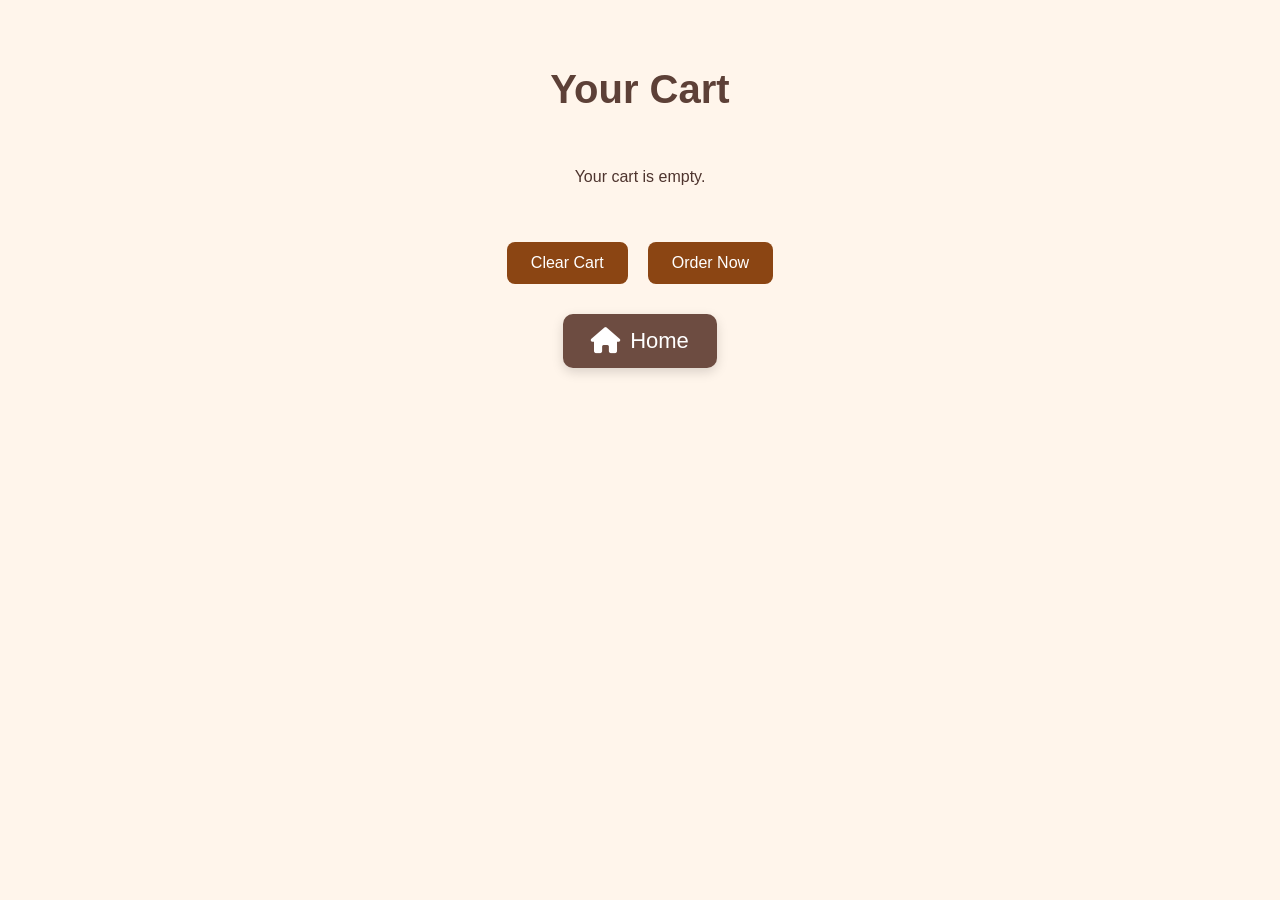
<file: cart.html>
<!DOCTYPE html>
<html lang="en">
<head>
  <meta charset="UTF-8">
  <title>Your Cart - Bean There</title>
  <link rel="stylesheet" href="https://cdnjs.cloudflare.com/ajax/libs/font-awesome/6.5.0/css/all.min.css">
    <link rel = "stylesheet" href = "cart.css">
</head>
<body>
  <h1>Your Cart</h1>
  <div id="cart-container"></div>

  <div class="buttons" id="action-buttons">
    <button class="btn" onclick="clearCart()">Clear Cart</button>
    <button class="btn" onclick="orderNow()">Order Now</button>
  </div>

  <div id="home-button-container">
  <button id="home-btn" onclick="goHome()">
    <i class="fas fa-home"></i> Home
  </button>
</div>

  <script src="cart.js"></script>
</body>
</html>
</file>
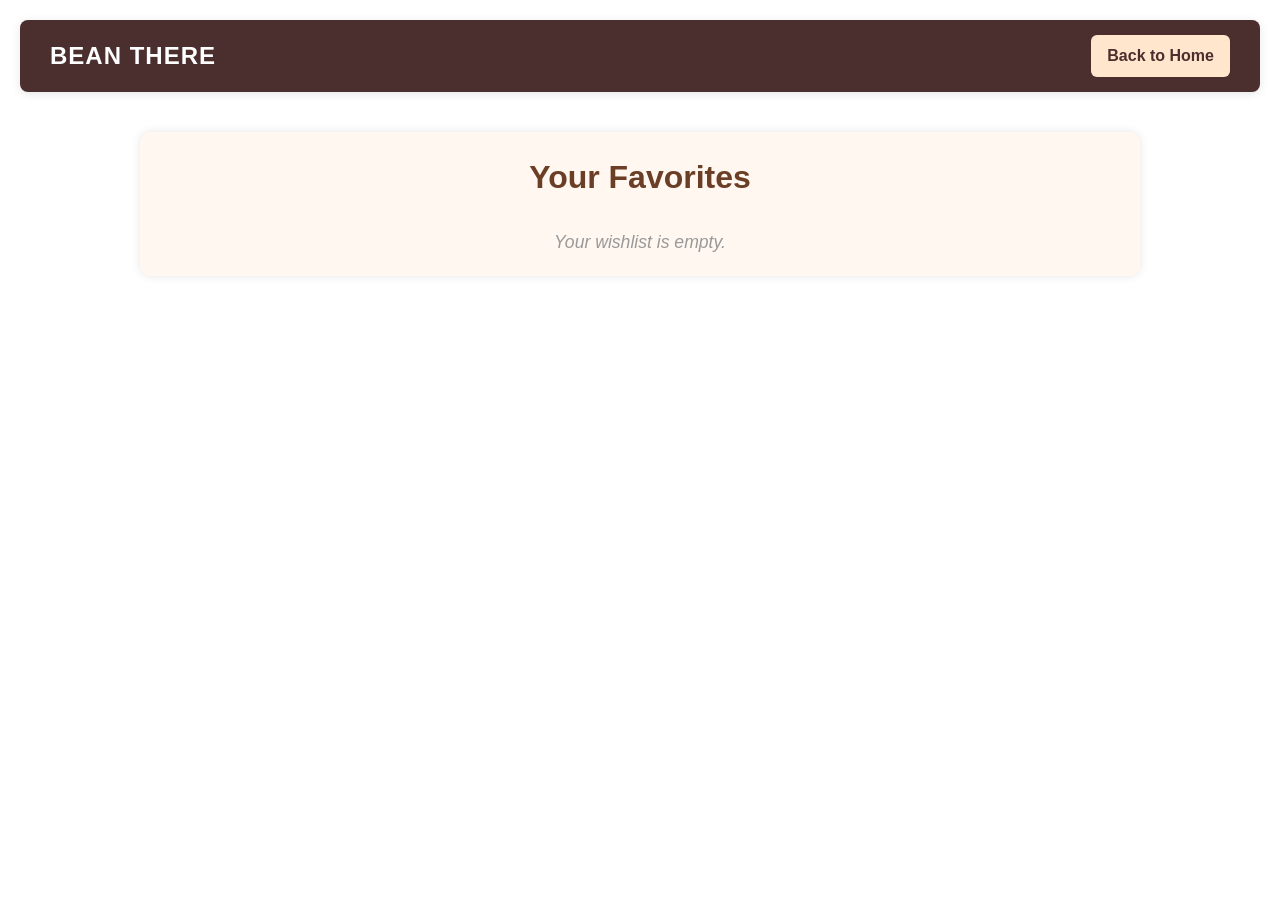
<file: favorite.html>
<!DOCTYPE html>
<html lang="en">
<head>
  <meta charset="UTF-8" />
  <meta name="viewport" content="width=device-width, initial-scale=1.0"/>
  <title>Favorites - Bean There</title>
  <link rel="stylesheet" href="style.css" />
  <link rel="stylesheet" href="https://cdnjs.cloudflare.com/ajax/libs/font-awesome/6.0.0/css/all.min.css" />
  <style>
      /* Reset & Base Styles */
* {
  margin: 0;
  padding: 0;
  box-sizing: border-box;
}

body {
  font-family: 'Segoe UI', Tahoma, Geneva, Verdana, sans-serif;
  background-color: #FF000000;
  color: #333;
  line-height: 1.6;
  padding: 20px;
}

/* Navigation Bar */
nav {
  display: flex;
  justify-content: space-between;
  align-items: center;
  background-color: #4b2e2e;
  padding: 15px 30px;
  color: #fff;
  border-radius: 8px;
}

nav .logo {
  font-size: 1.5rem;
  font-weight: bold;
  letter-spacing: 1px;
}

nav a {
  color: #ffe6cc;
  text-decoration: none;
  font-weight: bold;
  transition: color 0.3s ease;
}

nav a:hover {
  color: #ffffff;
}

/* Section Heading */
.favorites-section {
  max-width: 1000px;
  margin: 40px auto;
  padding: 20px;
  background-color: #fff7f0;
  border-radius: 10px;
  box-shadow: 0 0 10px rgba(0, 0, 0, 0.1);
}

.favorites-section h2 {
  font-size: 2rem;
  margin-bottom: 25px;
  text-align: center;
  color: #6b3e26;
}

/* Wishlist Container */
#wishlist-container {
  display: grid;
  grid-template-columns: repeat(auto-fit, minmax(250px, 1fr));
  gap: 25px;
}

/* Individual Drink Item */
.drink-item {
  background-color: #fff;
  border-radius: 12px;
  padding: 15px;
  box-shadow: 0 4px 10px rgba(0, 0, 0, 0.1);
  text-align: center;
  transition: transform 0.2s ease;
}

.drink-item:hover {
  transform: translateY(-5px);
}

.drink-image {
  width: 100%;
  height: 180px;
  object-fit: cover;
  border-radius: 8px;
  margin-bottom: 12px;
}

.drink-name {
  font-size: 1.2rem;
  color: #4b2e2e;
  margin-bottom: 8px;
}

.drink-price {
  font-weight: bold;
  color: #6b3e26;
  font-size: 1rem;
}

/* Empty State */
#wishlist-container p {
  text-align: center;
  color: #999;
  font-style: italic;
  font-size: 1.1rem;
}

nav a {
  background-color: #ffe6cc;
  color: #4b2e2e;
  padding: 8px 16px;
  border-radius: 6px;
  text-decoration: none;
  font-weight: bold;
  transition: background-color 0.3s, color 0.3s;
}

nav a:hover {
  background-color: #f1d0aa;
  color: #3a1f1f;
}
  </style>
</head>
<body>

  <nav>
    <div class="logo">BEAN THERE</div>
    <a href="index.html">Back to Home</a>
  </nav>

  <section class="favorites-section">
    <h2>Your Favorites</h2>
    <div class="wishlist-items" id="wishlist-container">
     
    </div>
  </section>

  <script>
    // Load and display wishlist items
    document.addEventListener('DOMContentLoaded', function () {
      const container = document.getElementById('wishlist-container');
      const wishlist = JSON.parse(localStorage.getItem('wishlist')) || [];

      if (wishlist.length === 0) {
        container.innerHTML = "<p>Your wishlist is empty.</p>";
        return;
      }

      wishlist.forEach(item => {
        const div = document.createElement('div');
        div.classList.add('drink-item');
        div.innerHTML = `
          <img src="${item.image}" alt="${item.name}" class="drink-image" />
          <h3 class="drink-name">${item.name}</h3>
          <div class="drink-price">${item.price}</div>
        `;
        container.appendChild(div);
      });
    });
  </script>

</body>
</html>
</file>
<file: cart.css>
body {
    font-family: 'Segoe UI', Tahoma, Geneva, Verdana, sans-serif;
    background-color: #fff5eb;
    margin: 0;
    padding: 40px 20px;
    color: #4e342e;
  }

  h1 {
    text-align: center;
    color: #5D4037;
    font-size: 2.5em;
    margin-bottom: 40px;
  }

  #cart-container {
    display: flex;
    flex-direction: column;
    align-items: center;
    gap: 20px;
  }

  .cart-item {
    background: #fffdfb;
    padding: 25px 30px;
    border-radius: 12px;
    width: 100%;
    max-width: 600px;
    box-shadow: 0 8px 20px rgba(0, 0, 0, 0.08);
    transition: transform 0.3s ease, box-shadow 0.3s ease;
  }

  .cart-item:hover {
    transform: translateY(-5px);
    box-shadow: 0 12px 25px rgba(0, 0, 0, 0.1);
  }

  .cart-item h3 {
    margin: 0 0 10px;
    font-size: 1.4em;
    color: #3e2723;
  }

  .cart-item p {
    margin: 0;
    font-size: 1.1em;
    color: #6d4c41;
  }

  .buttons {
    display: flex;
    justify-content: center;
    gap: 20px;
    margin-top: 40px;
  }

  .btn {
    padding: 12px 24px;
    background-color: #8B4513;
    color: white;
    border: none;
    border-radius: 8px;
    font-size: 16px;
    cursor: pointer;
    transition: background 0.3s ease, transform 0.2s ease;
  }

  .btn:hover {
    background-color: #A0522D;
    transform: scale(1.05);
  }

  #message {
    text-align: center;
    font-size: 1.5em;
    color: #6D4C41;
    margin-top: 40px;
  }

  #home-btn {
    display: none;
    margin: 30px auto;
    padding: 12px 24px;
    background-color: #6d4c41;
    color: white;
    border: none;
    border-radius: 8px;
    font-size: 16px;
    cursor: pointer;
    transition: background 0.3s ease, transform 0.2s ease;
  }

  #home-btn:hover {
    background-color: #8d6e63;
    transform: scale(1.05);
  }

  @media (max-width: 600px) {
    body {
      padding: 20px 10px;
    }

    .btn, #home-btn {
      width: 100%;
      font-size: 15px;
    }

    .buttons {
      flex-direction: column;
      gap: 15px;
    }
  }
  
  
  #home-button-container {
  text-align: center;
  margin-top: 0px;
}

#home-btn {
  display: inline-flex;
  align-items: center;
  gap: 10px;
  background-color: #6d4c41;
  color: white;
  border: none;
  border-radius: 10px;
  font-size: 22px;            /* Bigger text */
  padding: 14px 28px;         /* Bigger button */
  cursor: pointer;
  box-shadow: 0 4px 12px rgba(0,0,0,0.15);
  transition: background-color 0.3s ease, transform 0.2s ease;
}

#home-btn i {
  font-size: 26px;           /* Bigger icon */
}

#home-btn:hover {
  background-color: #8d6e63;
  transform: scale(1.05);     /* Slight zoom on hover */
}
</file>
<file: style.css>
* {
            margin: 0;
            padding: 0;
            box-sizing: border-box;
            font-family: 'Arial', sans-serif;
        }
        
        body {
            background-color: #f5f5f5;
            color: #333;
            line-height: 1.6;
            overflow-x: hidden;
        }
        
        /* Navigation - Responsive */
        nav {
            background-color: #000;
            padding: clamp(15px, 3vw, 25px) 5%;
            box-shadow: 0 2px 10px rgba(0,0,0,0.1);
            display: flex;
            flex-wrap: wrap;
            justify-content: space-between;
            align-items: center;
            position: relative;
            z-index: 2;
        }
        
        .logo {
            display: flex;
            align-items: center;
            font-size: clamp(20px, 3vw, 28px);
            font-weight: bold;
            color: white;
            margin-right: auto;
        }
        
        .logo-icon {
            width: clamp(30px, 4vw, 40px);
            height: clamp(30px, 4vw, 40px);
            margin-right: 10px;
            background-image: url('data:image/svg+xml;utf8,<svg xmlns="http://www.w3.org/2000/svg" viewBox="0 0 24 24" fill="%238B4513"><path d="M18 6h2v12h-2zm-4 3h6v2h-6zm-9.5-1c-.276 0-.5.224-.5.5v10c0 .276.224.5.5.5h13c.276 0 .5-.224.5-.5v-10c0-.276-.224-.5-.5-.5h-13zm.5 1h12v9h-12v-9zm4.5 1.5c0 .828-.672 1.5-1.5 1.5s-1.5-.672-1.5-1.5.672-1.5 1.5-1.5 1.5.672 1.5 1.5z"/></svg>');
            background-size: contain;
            background-repeat: no-repeat;
        }
        
        /* Mobile Menu Toggle */
        .menu-toggle {
            display: none;
            background: none;
            border: none;
            color: white;
            font-size: 24px;
            cursor: pointer;
            order: 1;
            margin-left: 20px;
        }
        
        .nav-container {
            display: flex;
            align-items: center;
            width: auto;
            transition: all 0.3s ease;
        }
        
        .nav-center {
            display: flex;
            justify-content: center;
            flex: 1;
        }
        
        .nav-links {
            display: flex;
            list-style: none;
            gap: clamp(10px, 2vw, 20px);
        }
        
        .nav-links li {
            position: relative;
        }
        
        .nav-links a {
            text-decoration: none;
            color: white;
            font-weight: 600;
            font-size: clamp(14px, 1.8vw, 18px);
            transition: color 0.3s;
            padding: 8px 0;
            white-space: nowrap;
        }
        
        /* White menu text with brown hover */
        .nav-links a:hover,
        .nav-links a:focus,
        .nav-links a.active {
            color: #8B4513;
        }
        
        /* Underline animation */
        .nav-links a::after {
            content: '';
            position: absolute;
            bottom: 0;
            left: 0;
            width: 0;
            height: 3px;
            background-color: #8B4513;
            transition: width 0.3s;
        }
        
        .nav-links a:hover::after,
        .nav-links a:focus::after,
        .nav-links a.active::after {
            width: 100%;
        }
        
        .nav-right {
            display: flex;
            align-items: center;
            margin-left: clamp(10px, 3vw, 25px);
            gap: clamp(10px, 2vw, 25px);
        }
        
        .search-container {
            position: relative;
        }
        
        .search-container input {
            padding: clamp(8px, 1.5vw, 12px) clamp(12px, 2vw, 20px);
            border: 1px solid #444;
            border-radius: 30px;
            outline: none;
            width: clamp(120px, 15vw, 180px);
            transition: all 0.3s;
            background-color: #222;
            color: white;
            font-size: clamp(12px, 1.5vw, 16px);
        }
        
        .search-container input:focus {
            width: clamp(150px, 20vw, 220px);
            border-color: #8B4513;
        }
        
        .nav-icons {
            display: flex;
            align-items: center;
            gap: clamp(10px, 2vw, 25px);
        }
        
        .nav-icons a {
            color: white;
            font-size: clamp(18px, 2.5vw, 24px);
            transition: color 0.3s;
        }
        
        /* Brown hover for icons */
        .nav-icons a:hover,
        .nav-icons a:focus,
        .nav-icons a.active {
            color: #8B4513;
        }
        
        /* Hero Section - Responsive */
        .hero {
            position: relative;
            min-height: 100vh;
            display: flex;
            align-items: center;
            padding: clamp(60px, 10vw, 120px) 5%;
            color: white;
            background: url('https://storge.pic2.me/c/1360x800/301/58652a1a6cad8.jpg') no-repeat center center;
            background-size: cover;
        }
        
        .hero::before {
            content: '';
            position: absolute;
            top: 0;
            left: 0;
            width: 100%;
            height: 100%;
            background: rgba(0,0,0,0.5);
            z-index: 1;
        }
        
        .hero-content {
            position: relative;
            z-index: 2;
            max-width: min(600px, 90%);
            margin-left: clamp(5%, 10vw, 15%);
        }
        
        .hero h1 {
            font-size: clamp(32px, 5vw, 60px);
            margin-bottom: clamp(15px, 3vw, 30px);
            color: white;
            text-shadow: 2px 2px 5px rgba(0,0,0,0.5);
            line-height: 1.2;
        }
        
        .hero p {
            font-size: clamp(16px, 2.2vw, 22px);
            margin-bottom: clamp(20px, 4vw, 40px);
            color: rgba(255,255,255,0.9);
            line-height: 1.6;
            text-shadow: 1px 1px 3px rgba(0,0,0,0.3);
        }
        
        .btn {
            display: inline-block;
            background-color: #8B4513;
            color: white;
            padding: clamp(12px, 2vw, 20px) clamp(30px, 4vw, 50px);
            border-radius: 40px;
            text-decoration: none;
            font-weight: bold;
            transition: all 0.3s;
            font-size: clamp(16px, 2.2vw, 22px);
            width: fit-content;
            border: 3px solid #8B4513;
            text-shadow: none;
        }
        
        .btn:hover {
            background-color: #A0522D;
            transform: translateY(-5px);
            box-shadow: 0 8px 20px rgba(139, 69, 19, 0.4);
        }
        .drink-item {
            display: flex;
            flex-direction: column;
            align-items: center;
            text-align: center;
            }

        .drink-image {
            width: 100%;
            max-width: 200px;
            height: auto;
            border-radius: 8px;
            margin-bottom: 15px;
            box-shadow: 0 4px 12px rgba(0, 0, 0, 0.1);
            }

        /* Mobile Menu Styles */
        @media (max-width: 992px) {
            .menu-toggle {
                display: block;
            }
            
            .nav-container {
                position: fixed;
                top: 80px;
                left: 0;
                width: 100%;
                background-color: #000;
                flex-direction: column;
                align-items: center;
                padding: 20px 5%;
                box-shadow: 0 5px 10px rgba(0,0,0,0.2);
                transform: translateY(-150%);
                opacity: 0;
            }
            
            .nav-container.active {
                transform: translateY(0);
                opacity: 1;
            }
            
            .nav-center {
                width: 100%;
                margin: 0 0 20px 0;
            }
            
            .nav-links {
                flex-direction: column;
                align-items: center;
                width: 100%;
                gap: 15px;
            }
            
            .nav-right {
                flex-direction: column;
                width: 100%;
                margin-left: 0;
                gap: 15px;
            }
            
            .search-container {
                width: 100%;
                margin-right: 0;
            }
            
            .search-container input {
                width: 100%;
            }
            
            .search-container input:focus {
                width: 100%;
            }
            
            .nav-icons {
                justify-content: center;
                width: 100%;
            }
            
            .hero-content {
                margin: 0 auto;
                text-align: center;
            }
        }
        
        /* Add this new style for the menu section */
        .menu-section {
            padding: 80px 5%;
            background-color: #48270f;
            min-height: 100vh;
        }
        
        .menu-title {
            text-align: center;
            font-size: 2.5rem;
            margin-bottom: 40px;
            color: #ffffff;
        }
        
        /* Left-side menu styles */
        .drink-categories {
            display: flex;
            flex-direction: column;
            gap: 15px;
            max-width: 1200px;
            margin: 0 auto;
        }
        
        .category {
            background-color: white;
            border-radius: 8px;
            overflow: hidden;
            box-shadow: 0 4px 8px rgba(0,0,0,0.1);
        }
        
        .category-header {
            background-color: #5D4037;
            color: white;
            padding: 15px 20px;
            font-size: 1.3rem;
            cursor: pointer;
            display: flex;
            justify-content: space-between;
            align-items: center;
        }
        
        .category-header:hover {
            background-color: #4E342E;
        }
        
        .category-header i {
            transition: transform 0.3s;
        }
        
        .category-header.active i {
            transform: rotate(180deg);
        }
        
        .drink-items {
            display: none;
            padding: 20px;
            background-color: white;
        }
        
        .drink-items.show {
            display: grid;
            grid-template-columns: repeat(auto-fill, minmax(300px, 1fr));
            gap: 20px;
        }
        
        .drink-item {
            border: 1px solid #ddd;
            border-radius: 8px;
            padding: 15px;
            transition: transform 0.3s;
        }
        
        .drink-item:hover {
            transform: translateY(-5px);
            box-shadow: 0 6px 12px rgba(0,0,0,0.1);
        }
        
        .drink-name {
            font-size: 1.2rem;
            color: #3E2723;
            margin-bottom: 8px;
        }
        
        .drink-price {
            font-weight: bold;
            color: #8B4513;
            margin-bottom: 10px;
        }
        
        .drink-desc {
            color: #666;
            margin-bottom: 15px;
            font-size: 0.9rem;
        }
        
        .add-to-cart {
            background-color: #8B4513;
            color: white;
            border: none;
            padding: 8px 15px;
            border-radius: 4px;
            cursor: pointer;
            transition: background-color 0.3s;
        }
        
        .add-to-cart:hover {
            background-color: #A0522D;
        }

        /* Contact Section */
#contact {
  padding: 80px 5%;
  background-color: #fff3e6;
  font-family: 'Segoe UI', sans-serif;
}

#contact h2 {
  text-align: center;
  font-size: 2.8rem;
  color: #5D4037;
  margin-bottom: 20px;
  font-family: 'Georgia', serif;
}

.contact-info {
  max-width: 900px;
  margin: 0 auto 40px;
  font-size: 1.1rem;
  color: #4e342e;
  background-color: #ffffff;
  padding: 30px;
  border-radius: 12px;
  box-shadow: 0 8px 16px rgba(0, 0, 0, 0.08);
}

.contact-info p {
  margin: 10px 0;
}

.social-links {
  margin-top: 15px;
}

.social-links a {
  margin-right: 15px;
  color: #6d4c41;
  text-decoration: none;
  font-weight: bold;
  transition: color 0.3s;
}

.social-links a:hover {
  color: #4e342e;
}

.contact-form {
  max-width: 900px;
  margin: 0 auto;
  background-color: #ffffff;
  padding: 40px;
  border-radius: 12px;
  box-shadow: 0 8px 16px rgba(0, 0, 0, 0.08);
}

.contact-form h3 {
  margin-bottom: 20px;
  color: #5D4037;
}

.contact-form form {
  display: flex;
  flex-direction: column;
  gap: 20px;
}

.contact-form input,
.contact-form textarea {
  padding: 14px;
  border-radius: 8px;
  border: 1px solid #ccc;
  font-size: 1rem;
  resize: none;
}

.contact-form button {
  background-color: #6d4c41;
  color: white;
  border: none;
  padding: 14px;
  border-radius: 8px;
  font-size: 1.1rem;
  cursor: pointer;
  transition: background-color 0.3s ease;
}

.contact-form button:hover {
  background-color: #5d4037;
}

/*cart html*/
.cart-link {
  position: relative;
}

.cart-count {
  position: absolute;
  top: -8px;
  right: -12px;
  background: #ff4d4d;
  color: white;
  font-size: 12px;
  font-weight: bold;
  padding: 2px 6px;
  border-radius: 50%;
}


.drink-footer {
  display: flex;
  align-items: center;
  gap: 0.5rem;
  margin-top: 1rem;
}

.wishlist-btn {
  background: none;
  border: none;
  color: #ffc107;
  font-size: 1.3rem;
  cursor: pointer;
  padding: 0;
  transition: transform 0.2s;
}

.wishlist-btn:hover {
  transform: scale(1.2);
  color: #ff9800;
}
</file>
